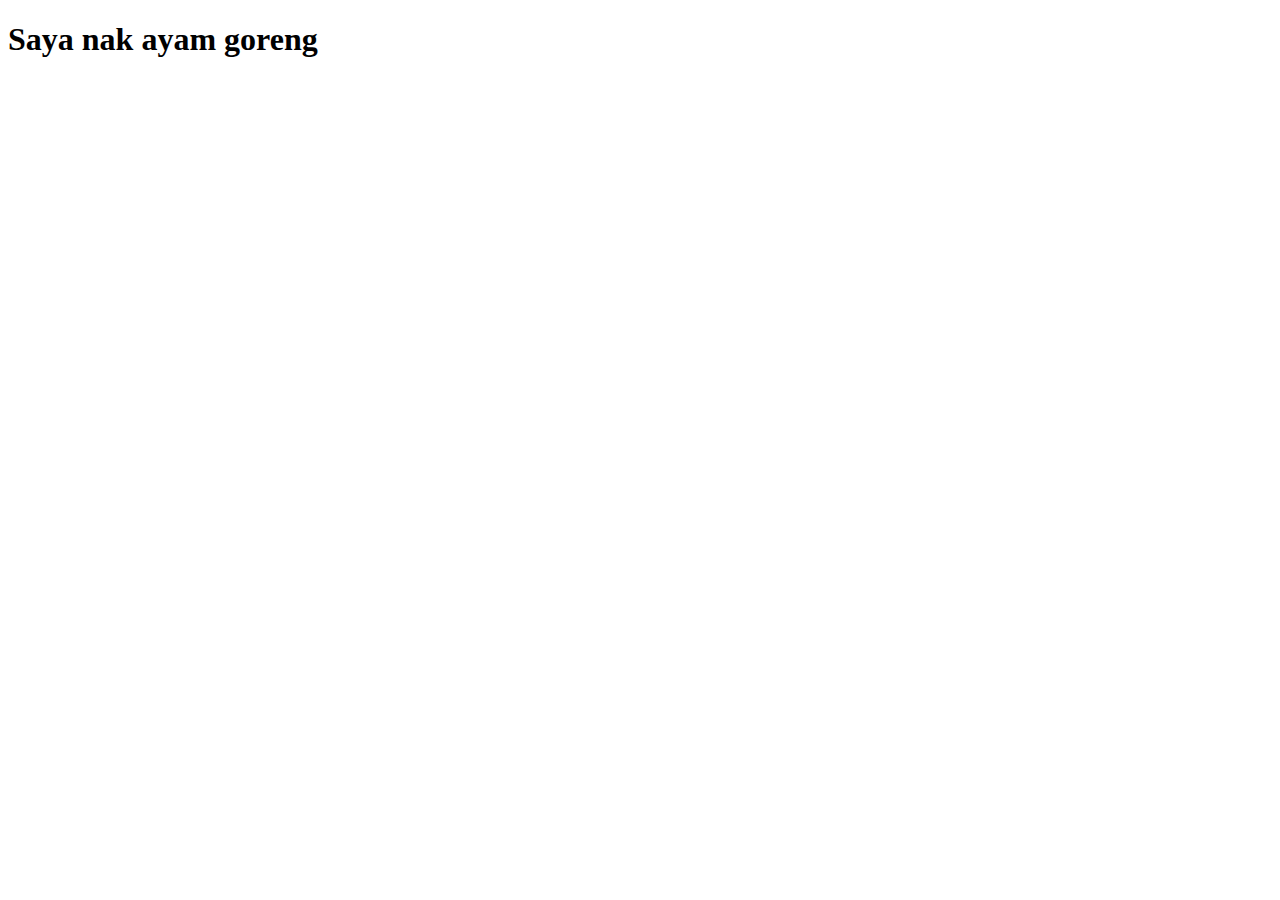
<file: info.html>
<!DOCTYPE html>
<html lang="en">
<head>
    <meta charset="UTF-8">
    <meta name="viewport" content="width=device-width, initial-scale=1.0">
    <title>Info</title>
</head>
<body>
    <h1>Saya nak ayam goreng</h1>
</body>
</html>
</file>
